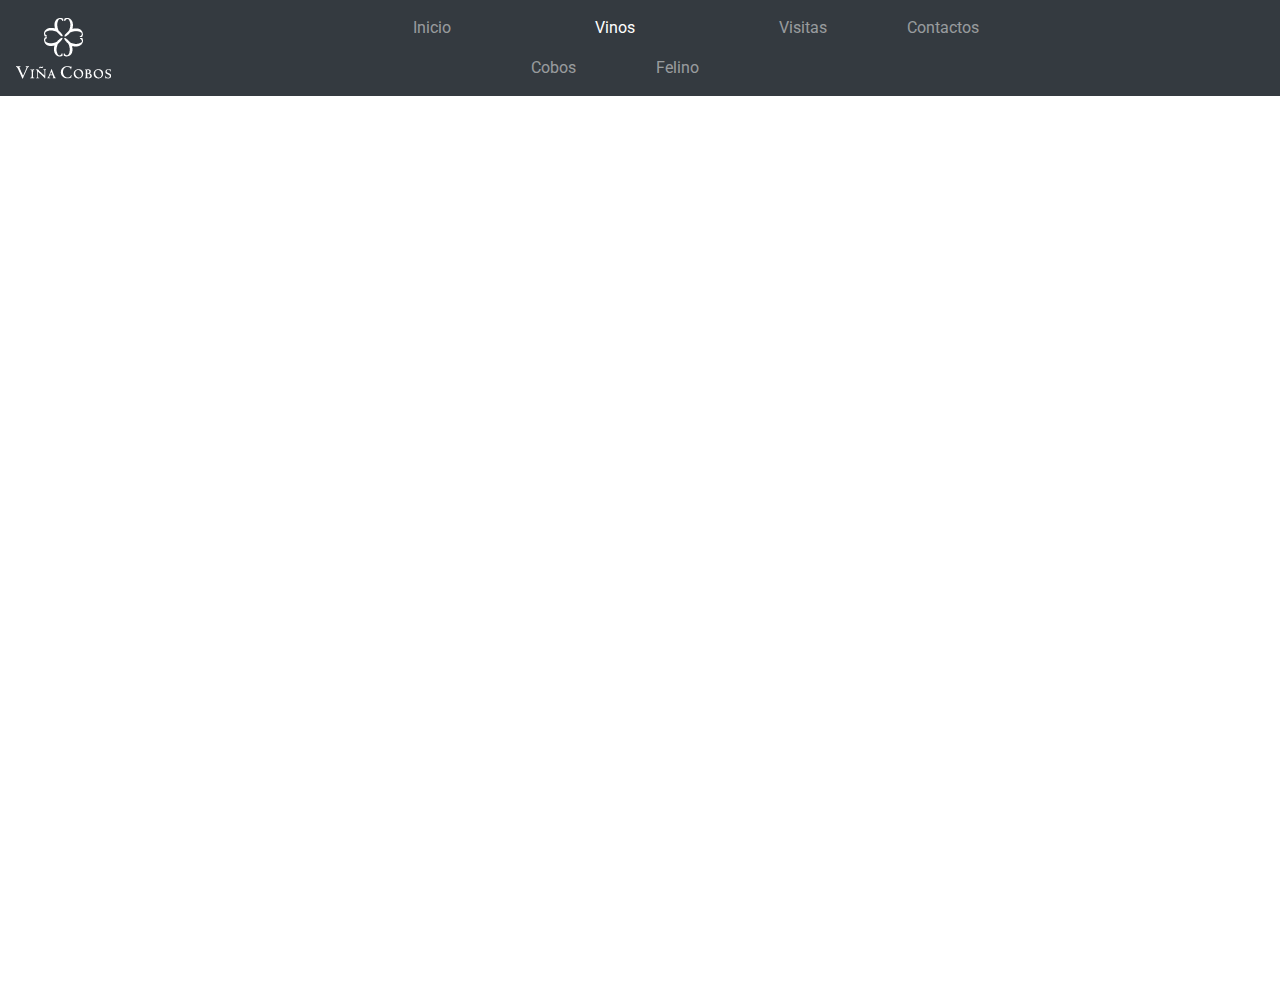
<file: pages/vinos.html>
<!DOCTYPE html>
<html lang="es">
<head>
	<meta charset="UTF-8">
	<meta name="viewport" content="width=device-width, initial-scale=1.0">
	<title>Viña Cobos - Vinos</title>
	<link rel="stylesheet" href="https://stackpath.bootstrapcdn.com/bootstrap/4.5.2/css/bootstrap.min.css" integrity="sha384-JcKb8q3iqJ61gNV9KGb8thSsNjpSL0n8PARn9HuZOnIxN0hoP+VmmDGMN5t9UJ0Z" crossorigin="anonymous">
	<link rel="stylesheet" href="../style.css">
	<link href="https://fonts.googleapis.com/css2?family=Roboto:ital,wght@0,100;0,300;0,400;0,500;0,700;0,900;1,100;1,300;1,400;1,500;1,700;1,900&display=swap" rel="stylesheet">
	<meta name="keywords" content="Viña Cobos, vinos, Mendoza, Paul Hobbs, Cobos, Bramare, Cocodrilo, Felino, bodega, Argentina">
	<meta name="description" content="Conozca las familias de vinos de Viña Cobos. Cobos, Bramare, Cocodrilo y Felino.">
</head>
<body>
	<div class="container">
        <header>
            <nav class="navbar navbar-expand-lg navbar-dark bg-dark fixed-top" id="navbar">
                <span class="navbar-brand"><img src="../fotos/logo.png" alt="logo"></span>
                <button class="navbar-toggler" type="button" data-toggle="collapse" data-target="#navbarSupportedContent" aria-controls="navbarSupportedContent" aria-expanded="false" aria-label="Toggle navigation">
                  <span class="navbar-toggler-icon"></span>
                </button>
              
                <div class="collapse navbar-collapse" id="navbarSupportedContent" >
                  <ul class="navbar-nav mx-auto d-flex justify-content-around text-center">
					<li class="nav-item">
						<a class="nav-link" href="../index.html">Inicio</a>
					  </li>
					<li class="nav-item active">
					  <a class="nav-link text-center" href="vinos.html">Vinos <span class="sr-only">(current)</span></a>
					  <ul class="d-flex navbar-nav">
						<li class="nav-item ">
							<a class="nav-link" href="#">Cobos</a>
						  </li>
						  <li class="nav-item">
							<a class="nav-link" href="vinosFelinoMalbec.html">Felino</a>
						  </li>
					  </ul>
                    </li>
					<li class="nav-item">
						<a class="nav-link" href="visitas.html">Visitas</a>
					</li>
                    <li class="nav-item">
                      <a class="nav-link" href="contacto.html">Contactos</a>
                    </li>
                   
                    
                  </ul>
                </div>
              </nav>

         </header>
    </div>

	
	<div class="container-fluid container--margin aparecer">
		<div class="row">
			<div class="col-12">
				<img src="../fotos/VinosPortada.png" alt="cobos-felino" class="fotosVinos foto-fullwidth">
			</div>
		</div>
		<div class="row">
			<div class="col-12 my-3" >
			  <h2> PROCESO</h2>
			</div>
		 </div>
	
		<div class="row">
			<div class="col-6 col-md-3">
				<img src="../fotos/proceso2.png" alt="barrica" class="foto-fullwidth">
				<img src="../fotos/proceso1.png" alt="descube" class="foto-fullwidth d-md-none" >
				<img src="../fotos/proceso3.png" alt="prensa" class="foto-fullwidth d-md-none">
			</div>
			<div class="col-md-2 d-none d-md-block">
				<img src="../fotos/proceso1.png" alt="descube" class="foto-fullwidth" >
				<img src="../fotos/proceso3.png" alt="prensa" class="foto-fullwidth">
			</div>
			<div class="col-6 col-md7">
				<p class="texto">	Lorem ipsum dolor sit amet consectetur adipisicing elit. Corporis culpa numquam vitae ab, in voluptatem saepe, quasi sint fugit, earum facilis iure! Modi quia laboriosam, veniam ratione corporis, odit saepe!	 Lorem ipsum dolor sit amet, consectetur adipisicing elit. Temporibus, eius commodi exercitationem, facere nostrum, distinctio odit unde corrupti vel maiores officiis ducimus quis esse ut tenetur tempora blanditiis. Suscipit, necessitatibus.	</p>
				<p>Lorem ipsum dolor sit amet consectetur adipisicing elit. Consectetur vitae earum aperiam a sapiente iure neque ducimus fugit. Odio consequuntur similique perspiciatis aperiam necessitatibus illum eum est soluta quisquam! Obcaecati?</p>
			</div>
			
		</div>
	</div>
	
    <script src="https://code.jquery.com/jquery-3.5.1.slim.min.js" integrity="sha384-DfXdz2htPH0lsSSs5nCTpuj/zy4C+OGpamoFVy38MVBnE+IbbVYUew+OrCXaRkfj" crossorigin="anonymous"></script>
    <script src="https://cdn.jsdelivr.net/npm/popper.js@1.16.1/dist/umd/popper.min.js" integrity="sha384-9/reFTGAW83EW2RDu2S0VKaIzap3H66lZH81PoYlFhbGU+6BZp6G7niu735Sk7lN" crossorigin="anonymous"></script>
    <script src="https://stackpath.bootstrapcdn.com/bootstrap/4.5.2/js/bootstrap.min.js" integrity="sha384-B4gt1jrGC7Jh4AgTPSdUtOBvfO8shuf57BaghqFfPlYxofvL8/KUEfYiJOMMV+rV" crossorigin="anonymous"></script>
</body>
</html>
</file>
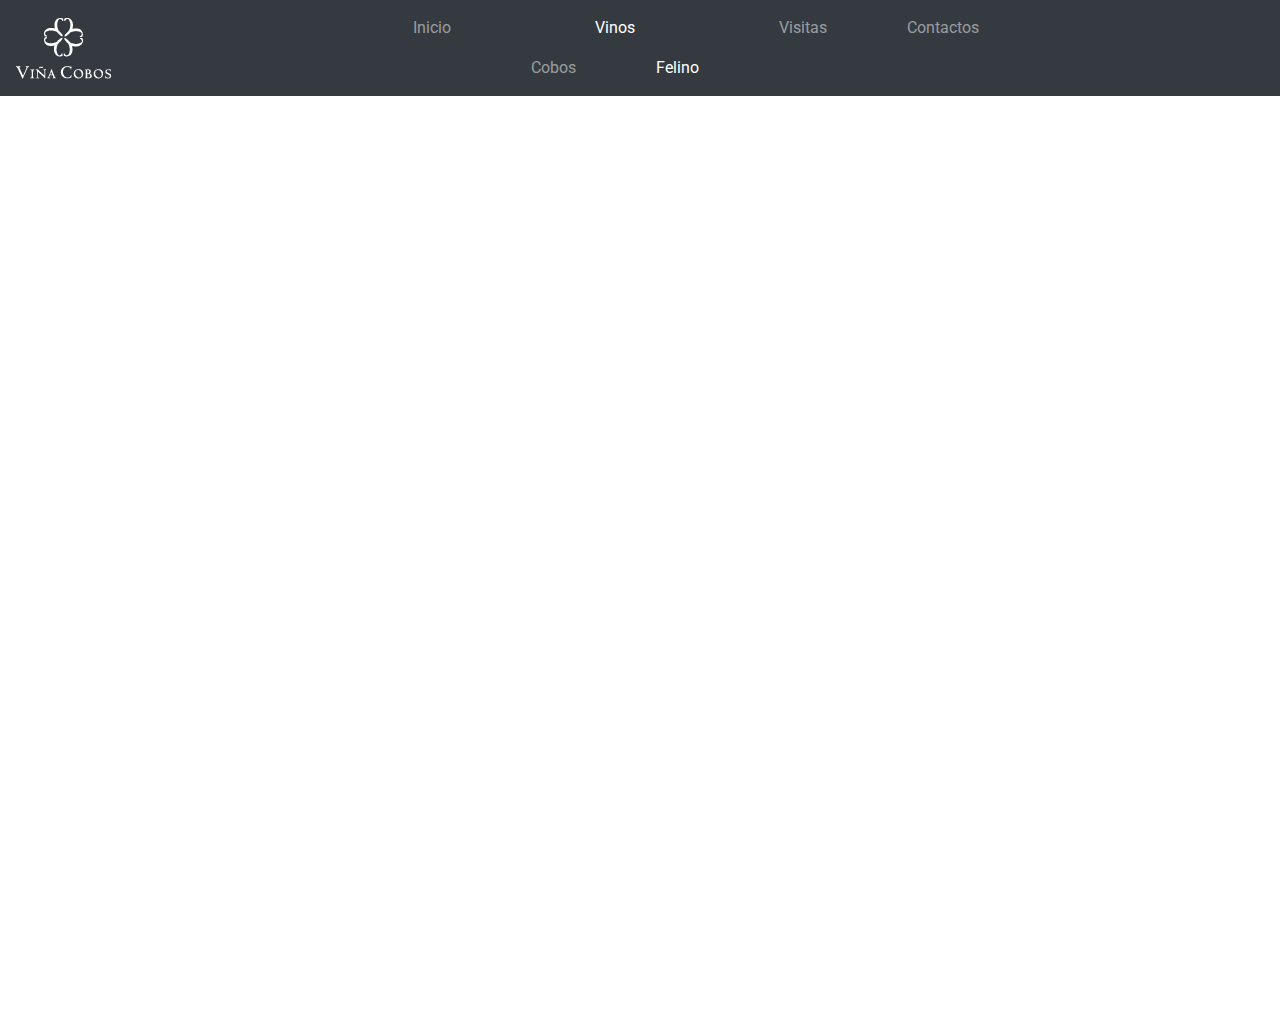
<file: pages/vinosFelinoCabernet.html>
<!DOCTYPE html>
<html lang="es">
<head>
	<meta charset="UTF-8">
	<meta name="viewport" content="width=device-width, initial-scale=1.0">
	<title>Viña Cobos - Felino Cabernet</title>
	<link rel="stylesheet" href="https://stackpath.bootstrapcdn.com/bootstrap/4.5.2/css/bootstrap.min.css" integrity="sha384-JcKb8q3iqJ61gNV9KGb8thSsNjpSL0n8PARn9HuZOnIxN0hoP+VmmDGMN5t9UJ0Z" crossorigin="anonymous">
	<link rel="stylesheet" href="../style.css">
	<link href="https://fonts.googleapis.com/css2?family=Roboto:ital,wght@0,100;0,300;0,400;0,500;0,700;0,900;1,100;1,300;1,400;1,500;1,700;1,900&display=swap" rel="stylesheet">
	<meta name="keywords" content="Viña Cobos, vinos, Mendoza, Paul Hobbs, Felino, Cabernet, bodega, Argentina">
	<meta name="description" content="Conozca el vino Felino Cabernet de Viña Cobos">
</head>
<body>
	<div class="container">
        <header>
            <nav class="navbar navbar-expand-lg navbar-dark bg-dark fixed-top" id="navbar">
                <span class="navbar-brand"><img src="../fotos/logo.png" alt="logo"></span>
                <button class="navbar-toggler" type="button" data-toggle="collapse" data-target="#navbarSupportedContent" aria-controls="navbarSupportedContent" aria-expanded="false" aria-label="Toggle navigation">
                  <span class="navbar-toggler-icon"></span>
                </button>
              
                <div class="collapse navbar-collapse" id="navbarSupportedContent" >
                  <ul class="navbar-nav mx-auto text-center">
					<li class="nav-item">
						<a class="nav-link" href="../index.html">Inicio</a>
					  </li>
					<li class="nav-item active">
					  <a class="nav-link" href="vinos.html">Vinos </a>
					  <ul class="d-flex navbar-nav">
						<li class="nav-item">
							<a class="nav-link" href="#">Cobos</a>
						  </li>
						  <li class="nav-item active">
							<a class="nav-link" href="vinosFelinoMalbec.html">Felino <span class="sr-only">(current)</span></a>
						  </li>
					  </ul>
                    </li>
                    <li class="nav-item">
						<a class="nav-link" href="visitas.html">Visitas</a>
					</li>
                    <li class="nav-item">
                      <a class="nav-link" href="contacto.html">Contactos</a>
                    </li>
                    
                    
                  </ul>
                </div>
              </nav>

         </header>
    </div>

	<div class="container-fluid container--margin" id="fotosFelino">
		<div class="row  d-flex justify-content-around" > 
			
				<div class="col-4 d-flex justify-content-center aparecer1"><a href="vinosFelinoMalbec.html"><img src="../fotos/FelinoMalbec.png" alt="FelinoMalbec"class="fotosFelino"></a></div>
				<div class="col-4 d-flex justify-content-center aparecer2"><a href="vinosFelinoCabernet.html"><img src="../fotos/FelinoCabernet Sauvignon.png" alt="FelinoCabernet"class="fotosFelino"></a></div>
				<div class="col-4 d-flex justify-content-center aparecer3"><a href="#"><img src="../fotos/FelinoChardonnay.png" alt="FelinoChardonnay" class="fotosFelino"></a></div>
			
		</div>
	</div>
	<div class="container aparecer4">
		<div class="row mt-5">
			<br>

			<div class="col-12 col-md-3 text-center">
				<nav class="nav flex-column main__menu">
					<a class="nav-link  menu--link d-none d-md-block" href="vinosFelinoMalbec.html">Felino Malbec</a>
					<a class="nav-link  active menu--link " href="vinosFelinoCabernet.html">Felino Cabernet</a>
					<a class="nav-link menu--link d-none d-md-block" href="#">Felino Chardonnay</a>
				</nav>
			</div>


			
			<div class="col-3 mt-3 mt-md-1 d-flex justify-content-around">
				<img src="../fotos/FelinoCabernet Sauvignon.png" class="fotoVariedadFelino" alt="felinoMalbec">
			</div>
			<div class="col-9 col-md-6 mt-3 mt-md-1 ">
				<h4>Características</h4>
				<p>Lorem ipsum dolor sit amet consectetur adipisicing elit. Dolore impedit beatae suscipit dicta quasi temporibus incidunt cum quibusdam, delectus, cupiditate recusandae laboriosam voluptate iste dignissimos esse natus accusamus. Quia, quasi.</p>
				<p>Lorem ipsum dolor sit amet consectetur adipisicing elit. Unde, rem? Adipisci tempore nihil illum aperiam sit quidem atque maiores dolorem ipsa, soluta dolore! Quasi reiciendis error in nisi esse sequi?</p>
			</div>
		</div>
		<div class="row">
			<div class="col-12 d-md-none text-center">
				
				<nav class="nav flex-column main__menu">
					<a class="nav-link menu--link" href="vinosFelinoMalbec.html">Felino Malbec</a>
					<a class="nav-link menu--link d-none" href="vinosFelinoCabernet.html">Felino Cabernet</a>
					<a class="nav-link menu--link" href="#">Felino Chardonnay</a>
				</nav>
			

			</div>

		</div>
	</div>
				
	
    <script src="https://code.jquery.com/jquery-3.5.1.slim.min.js" integrity="sha384-DfXdz2htPH0lsSSs5nCTpuj/zy4C+OGpamoFVy38MVBnE+IbbVYUew+OrCXaRkfj" crossorigin="anonymous"></script>
    <script src="https://cdn.jsdelivr.net/npm/popper.js@1.16.1/dist/umd/popper.min.js" integrity="sha384-9/reFTGAW83EW2RDu2S0VKaIzap3H66lZH81PoYlFhbGU+6BZp6G7niu735Sk7lN" crossorigin="anonymous"></script>
    <script src="https://stackpath.bootstrapcdn.com/bootstrap/4.5.2/js/bootstrap.min.js" integrity="sha384-B4gt1jrGC7Jh4AgTPSdUtOBvfO8shuf57BaghqFfPlYxofvL8/KUEfYiJOMMV+rV" crossorigin="anonymous"></script>
</body>
</html>
</file>
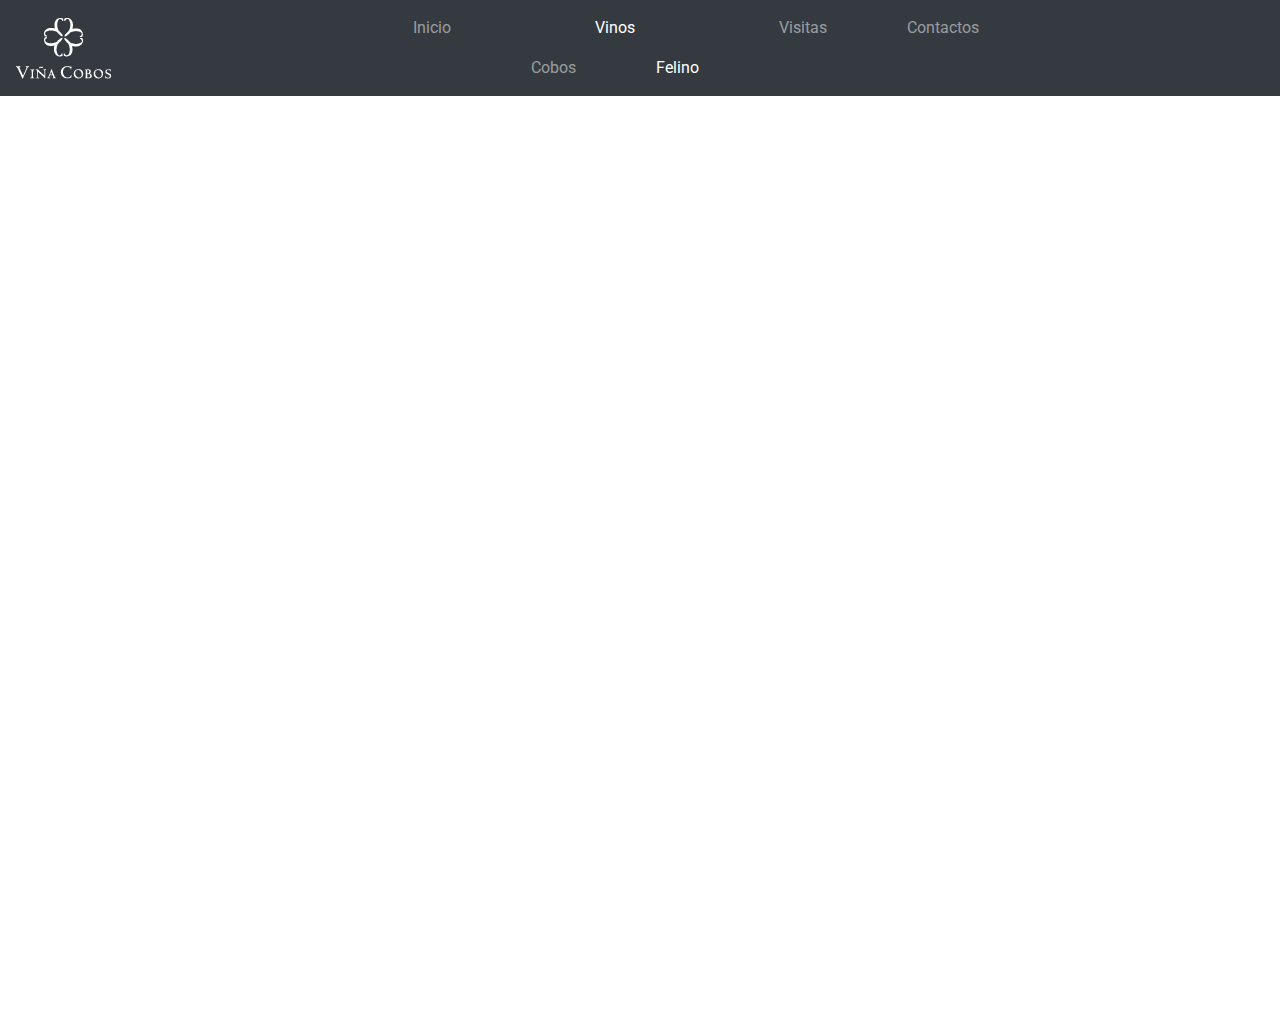
<file: pages/vinosFelinoMalbec.html>
<!DOCTYPE html>
<html lang="es">
<head>
	<meta charset="UTF-8">
	<meta name="viewport" content="width=device-width, initial-scale=1.0">
	<title>Viña Cobos - Felino Malbec</title>
	<link rel="stylesheet" href="https://stackpath.bootstrapcdn.com/bootstrap/4.5.2/css/bootstrap.min.css" integrity="sha384-JcKb8q3iqJ61gNV9KGb8thSsNjpSL0n8PARn9HuZOnIxN0hoP+VmmDGMN5t9UJ0Z" crossorigin="anonymous">
	<link rel="stylesheet" href="../style.css">
	<link href="https://fonts.googleapis.com/css2?family=Roboto:ital,wght@0,100;0,300;0,400;0,500;0,700;0,900;1,100;1,300;1,400;1,500;1,700;1,900&display=swap" rel="stylesheet">
	<meta name="keywords" content="Viña Cobos, vinos, Mendoza, Paul Hobbs, Felino, Malbec, bodega, Argentina">
	<meta name="description" content="Conozca el vino Felino Malbec de Viña Cobos">
</head>

<body>
	<div class="container">
        <header>
            <nav class="navbar navbar-expand-lg navbar-dark bg-dark fixed-top" id="navbar">
                <span class="navbar-brand"><img src="../fotos/logo.png" alt="logo"></span>
                <button class="navbar-toggler" type="button" data-toggle="collapse" data-target="#navbarSupportedContent" aria-controls="navbarSupportedContent" aria-expanded="false" aria-label="Toggle navigation">
                  <span class="navbar-toggler-icon"></span>
                </button>
              
                <div class="collapse navbar-collapse" id="navbarSupportedContent" >
                  <ul class="navbar-nav mx-auto text-center">
					<li class="nav-item">
						<a class="nav-link" href="../index.html">Inicio</a>
					  </li>
					<li class="nav-item active">
					  <a class="nav-link" href="vinos.html">Vinos </a>
					  <ul class="d-flex navbar-nav">
						<li class="nav-item">
							<a class="nav-link" href="#">Cobos</a>
						  </li>
						  <li class="nav-item active">
							<a class="nav-link" href="vinosFelinoMalbec.html">Felino <span class="sr-only">(current)</span></a>
						  </li>
					  </ul>
                    </li>
                    <li class="nav-item">
						<a class="nav-link" href="visitas.html">Visitas</a>
					</li>
                    <li class="nav-item">
                      <a class="nav-link" href="contacto.html">Contactos</a>
                    </li>
                    
                    
                  </ul>
                </div>
              </nav>

         </header>
    </div>

	<div class="container-fluid container--margin" id="fotosFelino">
		<div class="row  d-flex justify-content-around" > 
			
				<div class="col-4 d-flex justify-content-center aparecer1"><a href="vinosFelinoMalbec.html"><img src="../fotos/FelinoMalbec.png" alt="FelinoMalbec"class="fotosFelino"></a></div>
				<div class="col-4 d-flex justify-content-center aparecer2"><a href="vinosFelinoCabernet.html"><img src="../fotos/FelinoCabernet Sauvignon.png" alt="FelinoCabernet"class="fotosFelino"></a></div>
				<div class="col-4 d-flex justify-content-center aparecer3"><a href="#"><img src="../fotos/FelinoChardonnay.png" alt="FelinoChardonnay" class="fotosFelino"></a></div>
			
		</div>
	</div>
	<div class="container aparecer4">
		<div class="row mt-5">
			<br>

			<div class="col-12 col-md-3 text-center">
				<nav class="nav flex-column main__menu">
					<a class="nav-link active menu--link" href="vinosFelinoMalbec.html">Felino Malbec</a>
					<a class="nav-link menu--link d-none d-md-block" href="vinosFelinoCabernet.html">Felino Cabernet</a>
					<a class="nav-link menu--link d-none d-md-block" href="#">Felino Chardonnay</a>
				</nav>
			</div>


			
			<div class="col-3 mt-3 mt-md-1 d-flex justify-content-center align-items-center">
				<img src="../fotos/FelinoMalbec.png" class="fotoVariedadFelino" alt="felinoMalbec">
			</div>
			<div class="col-9 col-md-6 mt-3 mt-md-1 ">
				<h4>Características</h4>
				<p>Lorem ipsum dolor sit amet consectetur adipisicing elit. Dolore impedit beatae suscipit dicta quasi temporibus incidunt cum quibusdam, delectus, cupiditate recusandae laboriosam voluptate iste dignissimos esse natus accusamus. Quia, quasi.</p>
				<p>Lorem ipsum dolor sit amet consectetur adipisicing elit. Unde, rem? Adipisci tempore nihil illum aperiam sit quidem atque maiores dolorem ipsa, soluta dolore! Quasi reiciendis error in nisi esse sequi?</p>
			</div>
		</div>
		<div class="row">
			<div class="col-12 d-md-none text-center">
				
				<nav class="nav flex-column main__menu">
					<a class="nav-link menu--link d-none" href="vinosFelinoMalbec.html">Felino Malbec</a>
					<a class="nav-link menu--link" href="vinosFelinoCabernet.html">Felino Cabernet</a>
					<a class="nav-link menu--link" href="#">Felino Chardonnay</a>
				</nav>
			

			</div>

		</div>
	</div>
				
	
    <script src="https://code.jquery.com/jquery-3.5.1.slim.min.js" integrity="sha384-DfXdz2htPH0lsSSs5nCTpuj/zy4C+OGpamoFVy38MVBnE+IbbVYUew+OrCXaRkfj" crossorigin="anonymous"></script>
    <script src="https://cdn.jsdelivr.net/npm/popper.js@1.16.1/dist/umd/popper.min.js" integrity="sha384-9/reFTGAW83EW2RDu2S0VKaIzap3H66lZH81PoYlFhbGU+6BZp6G7niu735Sk7lN" crossorigin="anonymous"></script>
    <script src="https://stackpath.bootstrapcdn.com/bootstrap/4.5.2/js/bootstrap.min.js" integrity="sha384-B4gt1jrGC7Jh4AgTPSdUtOBvfO8shuf57BaghqFfPlYxofvL8/KUEfYiJOMMV+rV" crossorigin="anonymous"></script>
</body>
</html>
</file>
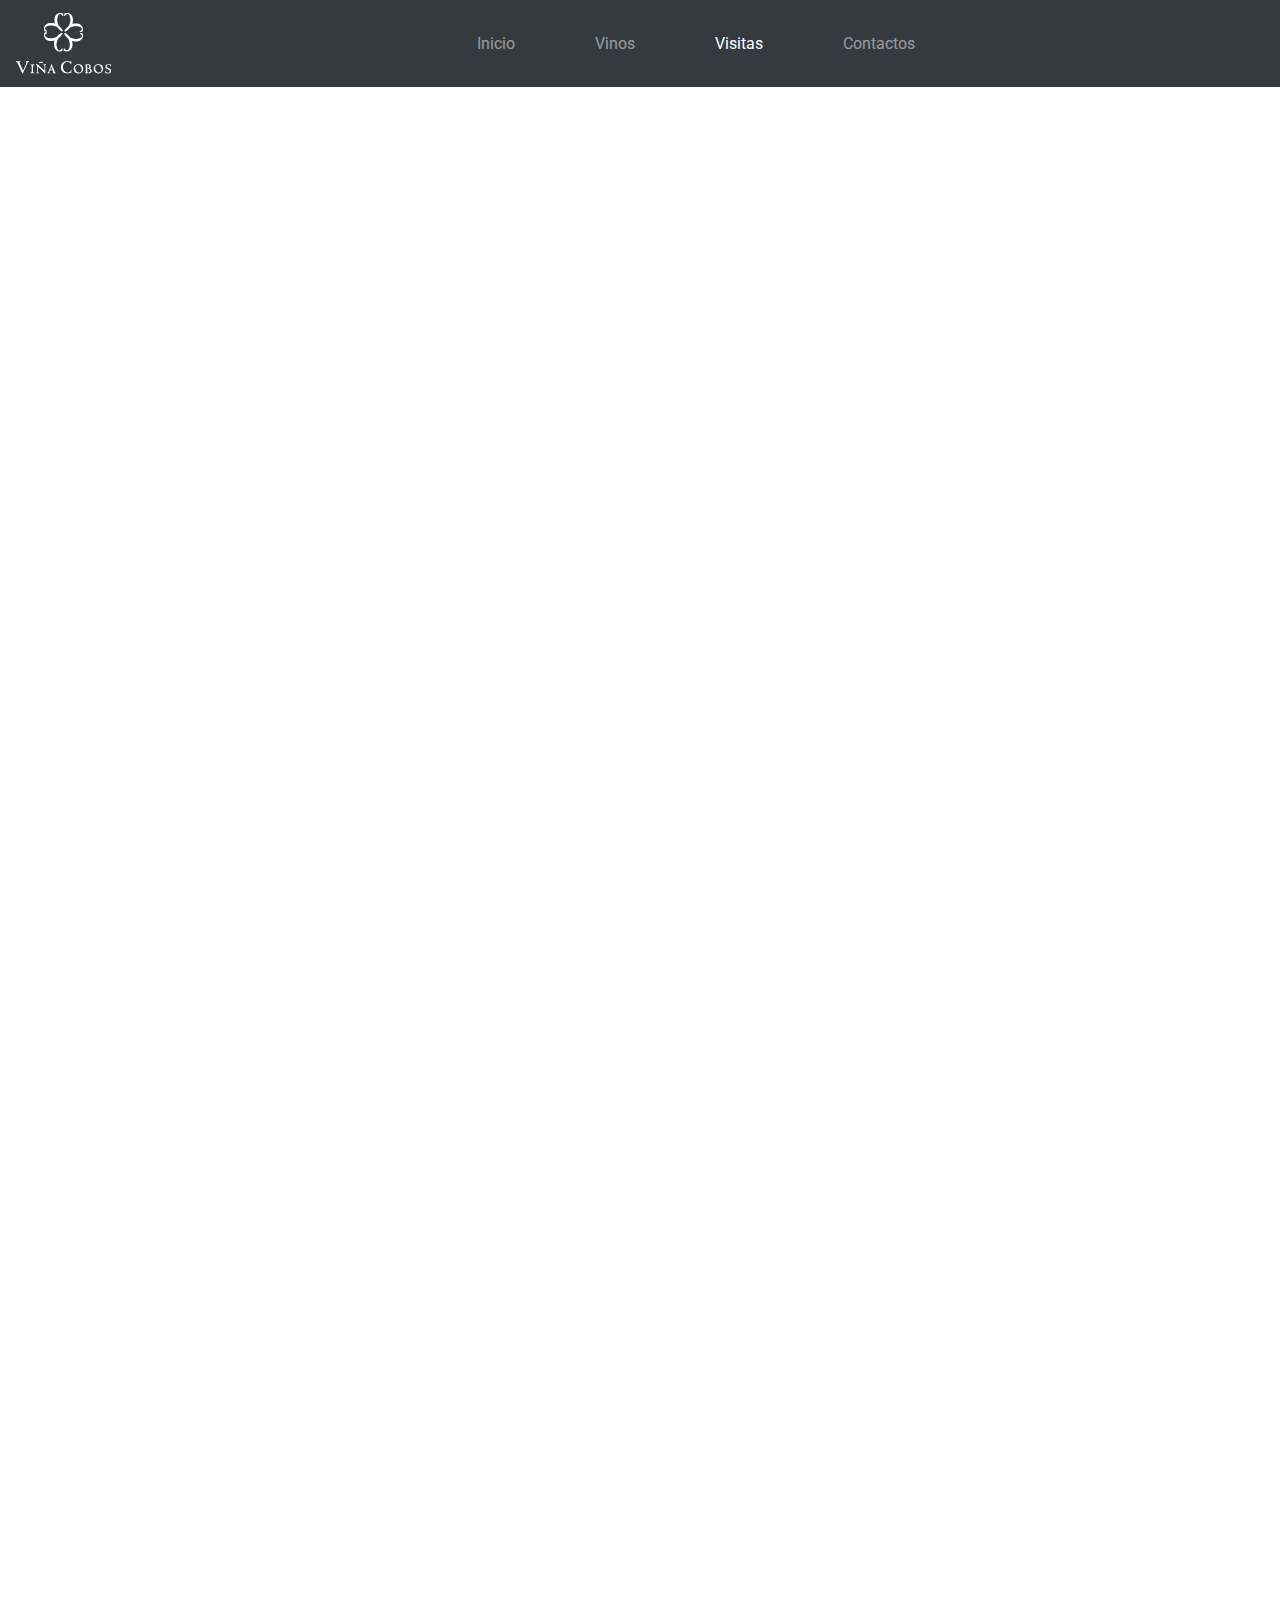
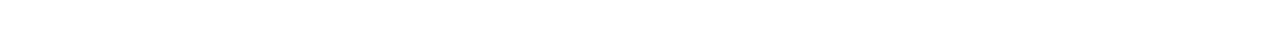
<file: pages/visitas.html>
<!DOCTYPE html>
<html lang="es">
<head>
	<meta charset="UTF-8">
	<meta name="viewport" content="width=device-width, initial-scale=1.0">
	<title>Viña Cobos - Visitas</title>
	<link rel="stylesheet" href="https://stackpath.bootstrapcdn.com/bootstrap/4.5.2/css/bootstrap.min.css" integrity="sha384-JcKb8q3iqJ61gNV9KGb8thSsNjpSL0n8PARn9HuZOnIxN0hoP+VmmDGMN5t9UJ0Z" crossorigin="anonymous">
	<link rel="stylesheet" href="../style.css">
	<link href="https://fonts.googleapis.com/css2?family=Roboto:ital,wght@0,100;0,300;0,400;0,500;0,700;0,900;1,100;1,300;1,400;1,500;1,700;1,900&display=swap" rel="stylesheet">
	<meta name="keywords" content="Viña Cobos, vinos, Mendoza, Paul Hobbs, bodega, Argentina, visitas, degustación">
	<meta name="description" content="Viva la experiencia de visitar la bodega Viña Cobos y degustar sus vinos">
</head>
<body>
	<div class="container">
        <header>
            <nav class="navbar navbar-expand-lg navbar-dark bg-dark fixed-top" id="navbar">
                <span class="navbar-brand"><img src="../fotos/logo.png" alt="logo"></span>
                <button class="navbar-toggler" type="button" data-toggle="collapse" data-target="#navbarSupportedContent" aria-controls="navbarSupportedContent" aria-expanded="false" aria-label="Toggle navigation">
                  <span class="navbar-toggler-icon"></span>
                </button>
              
                <div class="collapse navbar-collapse" id="navbarSupportedContent" >
                  <ul class="navbar-nav mx-auto d-flex justify-content-around text-center">
					<li class="nav-item">
						<a class="nav-link" href="../index.html">Inicio</a>
					  </li>
					<li class="nav-item ">
					  <a class="nav-link text-center" href="vinos.html">Vinos </a>
					</li>
					<li class="nav-item active">
						<a class="nav-link" href="visitas.html">Visitas <span class="sr-only">(current)</span></a>
					</li>
                    <li class="nav-item">
                      <a class="nav-link" href="contacto.html">Contactos</a>
                    </li>
                   
                    
                  </ul>
                </div>
              </nav>

         </header>
    </div>

		
	</header>

	
	<div class="container-fluid container--margin aparecer">
		<div class="row">
			
				<img src="../fotos/visita.png" alt="degustacion" class="foto-fullwidth">
			
		</div>
	</div>

	<div class="container aparecer2">
		<br>
		<div class="row">
			<div class="col-12">
				<h2>HAGA SU RESERVA</h2>
			</div>
		</div>

		<form action="#" method="#" id="formularioVisita">
		<div class="form-group">
			<label for="nombre">Nombre </label>
			<input type="text" id="nombre" name="Nombre" class="form-control agrandar"><br>
		</div>
		<div class="form-group">
			<label for="apellido">Apellido </label>
			<input type="text" id="apellido" name="Apellido" class="form-control agrandar"><br>
		</div>
		<div class="form-group">
			<label for="mail">E-mail </label>
			<input type="email"  id="mail" name="email" placeholder="xxx@xxx.com" class="form-control agrandar"><br>
		</div>
		<div class="form-group">
			<label for="telefono">Teléfono </label>
			<input type="number" id="telefono" name="teléfono" placeholder="54 261 4253698" class="form-control agrandar" aria-describedby="telefonoHelp"> 
			<small  class="form-text text-muted">código país - código de área - número telefónico </small>
		</div>
		<div class="form-group">
			<label for="tour">Tour Seleccionado </label>
			<select class="form-control" id="tour" name="Tour">
				<option value="Visita">Visita y Degustación</option>
				<option value="VisitayDegustacion">Degustación</option>
			</select>
		</div>
		
		<div class="form-group">
			<label for="fecha">Fecha </label>
			<input type="date" id="fecha" name="fecha" class="form-control agrandar">
		</div>
		
		<div class="form-group">
			<label for="cantidad">Cantidad de personas </label>
			<input type="number" id="cantidad" name="Cantidad" class="form-control agrandar">
		</div>
		<div class="form-group">
			<legend>Idioma</legend>
			<div class="form-check form-check-inline">
				<input class="form-check-input" type="checkbox" name="idioma" id="español" value="Español">
				<label class="form-check-label" for="español">Español</label>
			</div>
			<div class="form-check form-check-inline">
				<input class="form-check-input" type="checkbox" name="idioma" id="inglés" value="Inglés">
				<label class="form-check-label" for="inglés" >Inglés</label>
			</div>
			<div class="form-check form-check-inline">
				<input class="form-check-input" type="checkbox" name="idioma" id="portugués" value="Portugués">
				<label class="form-check-label" for="portugués">Portugués</label>
			</div>
		</div>

		<div class="form-group">
			<legend>¿Su reserva incluye personas con alguna dificultad motriz?</legend>
				
			<div class="form-check">
				<input type="radio" id="dificultadMotriz" name="dificultadMotriz" value="si">
				<label class="form-check-label"	for="dificultadMotriz">SI</label>
			</div>
			<div class="form-check">
				<input type="radio" id="dificultadMotrizNo" name="dificultadMotriz" value="no">
				<label class="form-check-label"	for="dificultadMotrizNo">NO</label>
			</div>
		</div>

		<button type="submit" class="btn btn-dark"> Hacer Reserva</button>
		<button type="reset" class="btn btn-dark"> Limpiar Formulario</button>
		
		
		</form>
	</div>

	<script src="https://code.jquery.com/jquery-3.5.1.slim.min.js" integrity="sha384-DfXdz2htPH0lsSSs5nCTpuj/zy4C+OGpamoFVy38MVBnE+IbbVYUew+OrCXaRkfj" crossorigin="anonymous"></script>
    <script src="https://cdn.jsdelivr.net/npm/popper.js@1.16.1/dist/umd/popper.min.js" integrity="sha384-9/reFTGAW83EW2RDu2S0VKaIzap3H66lZH81PoYlFhbGU+6BZp6G7niu735Sk7lN" crossorigin="anonymous"></script>
    <script src="https://stackpath.bootstrapcdn.com/bootstrap/4.5.2/js/bootstrap.min.js" integrity="sha384-B4gt1jrGC7Jh4AgTPSdUtOBvfO8shuf57BaghqFfPlYxofvL8/KUEfYiJOMMV+rV" crossorigin="anonymous"></script>




</body>
</html>
</file>
<file: style.css>
body {
  padding-top: 30px;
  font-family: "Roboto"; }

.container--margin {
  margin-top: 57px; }

p {
  text-align: justify; }

.foto-fullwidth {
  width: 100%;
  height: auto; }

.navbar {
  display: grid;
  grid-template-columns: 2fr 2fr;
  grid-template-areas: "navbar-brand navbar-collapse";
  display: flex;
  justify-content: space-around; }

.navbar-brand {
  grid-area: navbar-brand; }

.navbar-collapse {
  grid-area: navbar-collpase; }

.navbar-nav .nav-item a {
  margin-left: 2rem;
  margin-right: 2rem; }

.menu--link {
  color: white;
  background-color: #343a40; }

.footer__container {
  background-color: #343a40;
  color: white;
  width: 100%; }

.footer__ubicacion {
  bottom: 0px;
  position: fixed; }

.footer__redesSociales {
  transition: all 2s;
  margin-right: 4%; }

.footer__redesSociales:hover {
  transform: scale(2, 2); }

#fotosFelino {
  height: 25.41979vh;
  padding-top: 2%; }
  #fotosFelino div {
    height: 100%; }
    #fotosFelino div div {
      height: 100%; }
      #fotosFelino div div a {
        height: 100%; }

.fotosFelino {
  max-height: 100%;
  width: auto; }

.fotoVariedadFelino {
  height: 40vh;
  width: auto; }

.agrandar {
  transition: all 2s; }

.agrandar:focus {
  font-size: 1.5rem;
  line-height: 2; }

legend {
  font-size: 1em; }

@media only screen and (min-width: 992px) {
  #fotosFelino {
    height: 58.55vh; } }

.aparecer {
  opacity: 0;
  animation-duration: 3s;
  animation-name: aparecer;
  animation-fill-mode: forwards; }

.aparecer1 {
  opacity: 0;
  animation-duration: 3s;
  animation-name: aparecer;
  animation-fill-mode: forwards; }

.aparecer2 {
  opacity: 0;
  animation-duration: 3s;
  animation-name: aparecer;
  animation-fill-mode: forwards;
  animation-delay: 1s; }

.aparecer3 {
  opacity: 0;
  animation-duration: 3s;
  animation-name: aparecer;
  animation-fill-mode: forwards;
  animation-delay: 2s; }

.aparecer4 {
  opacity: 0;
  animation-duration: 3s;
  animation-name: aparecer;
  animation-fill-mode: forwards;
  animation-delay: 3s; }

@keyframes aparecer {
  from {
    opacity: 0; }
  to {
    opacity: 1; } }
</file>
